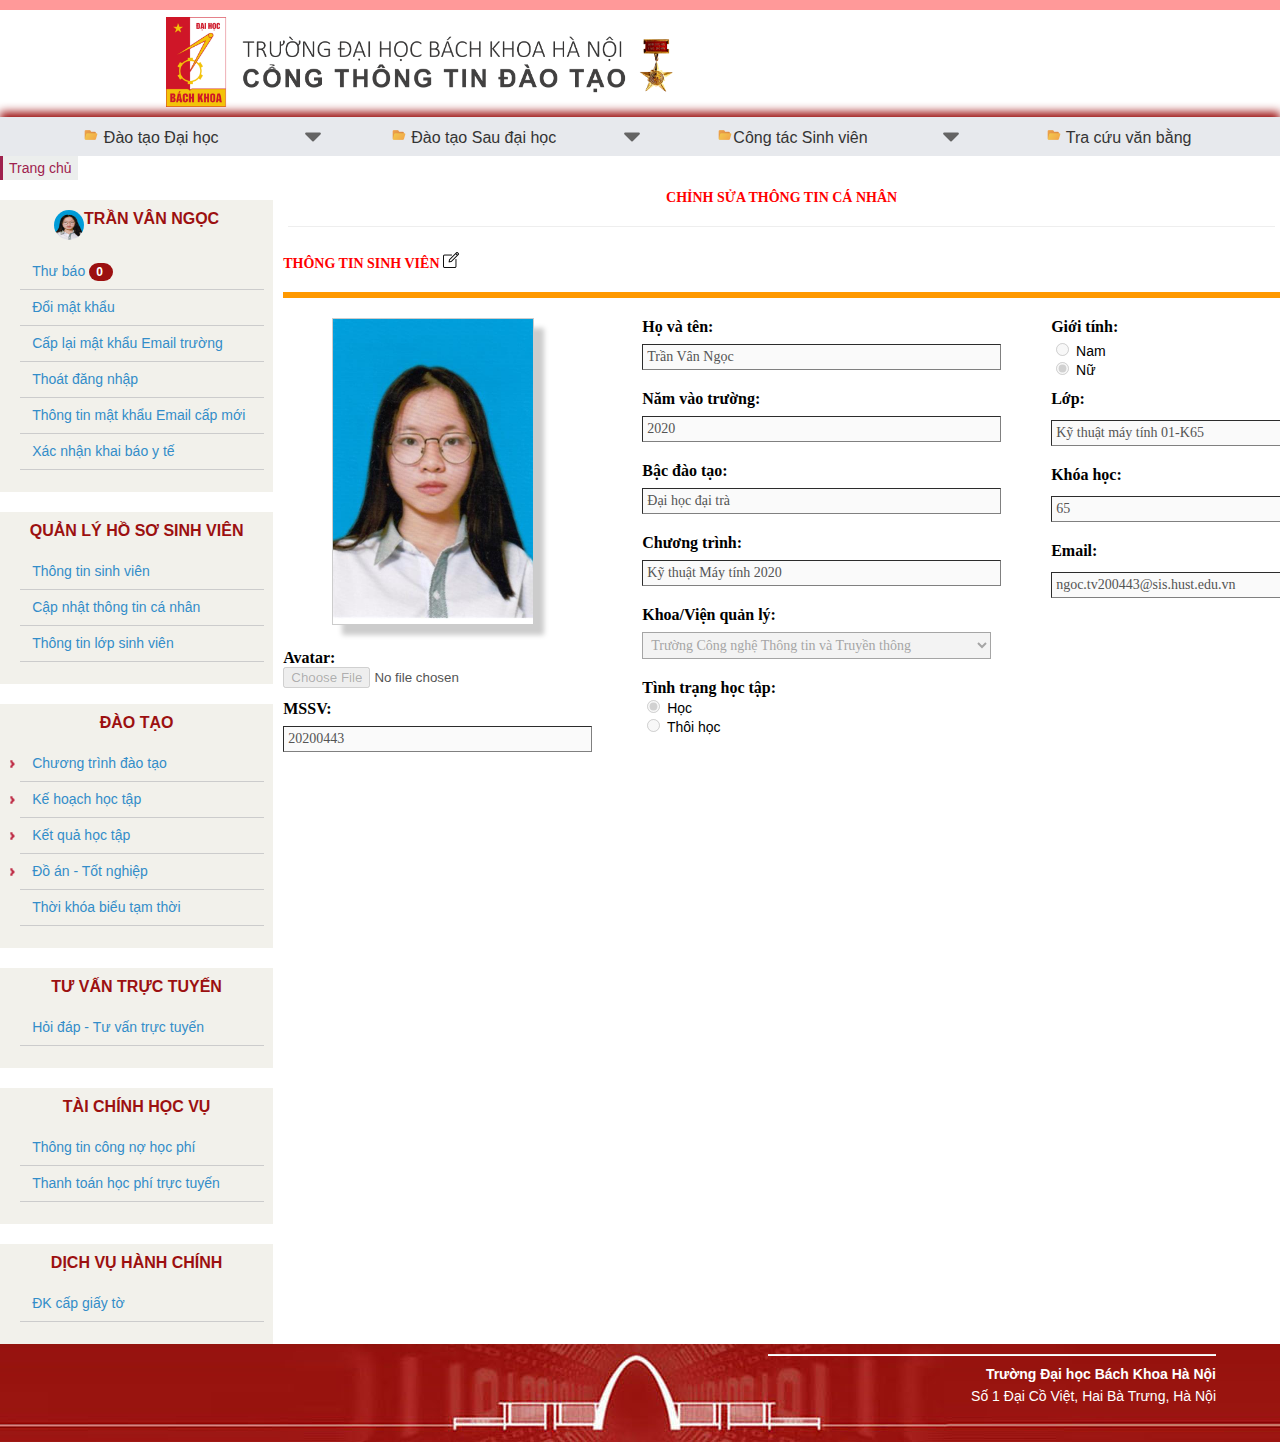
<file: ctt_files/ctt-edit.html>
<!DOCTYPE html>
<html xmlns="http://www.w3.org/1999/xhtml">
	<head>
		<meta http-equiv="Content-Type" content="text/html; charset=UTF-8">
		<meta name="viewport" content="width=device-width, user-scalable=no, maximum-scale=1.0, minimum-scale=1.0">
		<title> CTTBK • MainPage </title>
		<link href="./ctt.css" type="text/css" rel="stylesheet">
		<script src="./ctt.js" type="text/javascript" charset="utf-8"></script>
	</head>
	<body id="body-main">
		<div class="headerPane">
            <!-- <div class="header-line-not-fixed">
			</div> -->
			<div class="header-line">
			</div>
            
			<div class="container">
				<img class="img-header-logo" id="HeaderPaneLogo" src="./logo-cttdt.png">
			</div>
		</div>
		<div class="topMenu">
			<div class="top-menu">
				<div class="top-menu-main top-menu-horizontal">
					<ul class="img-ul-top-menu" style="width: 100%;">
						<li class="top-menu-item">
							<div class="top-menu-item-content" id="TopMenuPane_menuTop_01_Content" style="float: none; padding-right: 21px;">
								<img class="top-menu-item-icon" src="./open-folder.png">
								<span class="top-menu-item-name">Đào tạo Đại học</span>
							</div>
							<div class="top-menu-item-dropdown-menu">
								<ul>
									<li><a href="#">Quy định - Quy chế</a></li>
									<li><a href="#">Các ngành đào tạo</a></li>
									<li><a href="#">Kế hoạch học tập</a></li>
									<li><a href="#">Tin tức - Thông báo</a></li>
									<li><a href="#">Thông tin văn bằng 2</a></li>
									<li><a href="#">Chương trình đặc biệt</a></li>
									<li><a href="#">Biểu mẫu</a></li>
									<li><a href="#">Liên hệ</a></li>
								</ul>
							</div>
							<div class="top-menu-item-icon-dropdown" style="display: grid; margin-top: -28px;">
								<img class="top-menu-item-icon" src="./drop-down-arrow.png" alt="v" style="margin-top: 10px; justify-self: end;">
							</div>
						</li>
						<li class="top-menu-item" style="font-size: medium; min-width: 45px; width: 25%;" id="TopMenuPane_menuTop_02">
							<div class="top-menu-item-content" id="TopMenuPane_menuTop_02_Content" style="float: none; padding-left: 7px; padding-right: 21px;">
								<img class="top-menu-item-icon" src="./open-folder.png">
								<span class="top-menu-item-name">Đào tạo Sau đại học</span>
							</div>
							<div class="top-menu-item-dropdown-menu">
								<ul>
									<li><a href="#">Tuyển sinh</a></li>
									<li><a href="#">Đào tạo</a></li>
									<li><a href="#">Mẫu văn bản giấy tờ</a></li>
									<li><a href="#">Văn bản - Quy chế</a></li>
									<li><a href="#">Thông tin văn bằng</a></li>
									<li><a href="#">Trang thông tin cá nhân</a></li>
									<li><a href="#">Liên hệ</a></li>
								</ul>
							</div>
							<div class="top-menu-item-icon-dropdown" style="display: grid; margin-top: -28px;">
								<img class="top-menu-item-icon" src="./drop-down-arrow.png" alt="v" style="margin-top: 10px; justify-self: end;">
							</div>
						</li>
						<li class="top-menu-item" style="font-size: medium; min-width: 45px; width: 25%;">
							<div class="top-menu-item-content" id="TopMenuPane_menuTop_DXI2_T" style="float: none; padding-left: 7px; padding-right: 21px;">
								<img class="top-menu-item-icon" src="./open-folder.png" alt="" id="TopMenuPane_menuTop_DXI2_Img"><span class="top-menu-item-name">Công tác Sinh viên</span>
							</div>
							<div class="top-menu-item-dropdown-menu">
								<ul>
									<li><a href="#">Thông báo</a></li>
									<li><a href="#">Hỏi - Đáp</a></li>
									<li><a href="#">Học phí</a></li>
									<li><a href="#">Học bổng tài trợ</a></li>
									<li><a href="#">Việc làm</a></li>
									<li><a href="#">Biểu mẫu</a></li>
									<li><a href="#">Cựu sinh viên</a></li>
									<li><a href="#">Liên hệ</a></li>
								</ul>
							</div>
							<div class="top-menu-item-icon-dropdown" style="display: grid; margin-top: -28px;">
								<img class="top-menu-item-icon" src="./drop-down-arrow.png" alt="v" style="margin-top: 10px; justify-self: end;">
							</div>
						</li>
						<li class="top-menu-item" id="TopMenuPane_menuTop_DXI3_" style="min-width: 45px; width: 25%;">
							<div class="top-menu-item-content" href="#" style="font-size: medium; float: none;">
								<img class="top-menu-item-icon" src="./open-folder.png">
								<span class="top-menu-item-name">Tra cứu văn bằng</span>
							</div>
						</li>
					</ul>
				</div>
				</div>
		</div>
		<div class="mainpage-panel">
			<a href="#">Trang chủ</a>
		</div>
		<div id="page-info">
			<div class="nav-bar">
				<div class="nav-bar-wrapper">
					<div class="nav-bar-header">
						<img class="student-picture-small" id="student-picture-small" src="./student-picture.png">
						<span class="text-heading">TRẦN VÂN NGỌC</span>
					</div>
					<div class="nav-bar-members">
						<ul class="nav-bar-list">
							<li><a href="">Thư báo<span class="navigation_quantity">0</span></a></li>
							<li><a href="">Đổi mật khẩu</a></li>
							<li><a href="">Cấp lại mật khẩu Email trường</a></li>
							<li><a href="">Thoát đăng nhập</a></li>
							<li><a href="">Thông tin mật khẩu Email cấp mới</a></li>
							<li><a href="">Xác nhận khai báo y tế</a></li>
						</ul>
					</div>
				</div>
				<div class="nav-bar-wrapper">
					<div class="nav-bar-header">
						<span class="text-heading">QUẢN LÝ HỒ SƠ SINH VIÊN</span>
					</div>
					<div class="nav-bar-members">
						<ul class="nav-bar-list">
							<li><a href="">Thông tin sinh viên</a></li>
							<li><a href="">Cập nhật thông tin cá nhân</a></li>
							<li><a href="">Thông tin lớp sinh viên</a></li>
						</ul>
					</div>
				</div>
				<div class="nav-bar-wrapper">
					<div class="nav-bar-header">
						<span class="text-heading">ĐÀO TẠO</span>
					</div>
					<div class="nav-bar-members">
						<ul class="nav-bar-list">
							<div class="nav-bar-arrow">
								<div class="nav-bar-arrow-parent">
									<img class="right-arrow" src="./right-arrow.png">
									<li><a href="">Chương trình đào tạo</a></li>
								</div>
								<ul class="nav-bar-list drop-down">
									<li><a href="">Chương trình đào tạo sinh viên</a></li>
									<li><a href="">Danh mục học phần</a></li>
								</ul>
							</div>
							<div class="nav-bar-arrow">
								<div class="nav-bar-arrow-parent">
									<img class="right-arrow" src="./right-arrow.png">
									<li><a href="">Kế hoạch học tập</a></li>
								</div>
								<ul class="nav-bar-list drop-down">
									<li><a href="">Đăng ký học phần</a></li>
									<li><a href="">Thời khóa biểu</a></li>
									<li><a href="">Tra cứu đăng ký lớp các kỳ</a></li>
								</ul>
							</div>
							<div class="nav-bar-arrow">
								<div class="nav-bar-arrow-parent">
									<img class="right-arrow" src="./right-arrow.png">
									<li><a href="">Kết quả học tập</a></li>
								</div>
								<ul class="nav-bar-list drop-down">
									<li><a href="">Kết quả thi TOEIC</a></li>
									<li><a href="">Bảng điểm cá nhân</a></li>
									<li><a href="">Bảng điểm học phần</a></li>
									<li><a href="">Kiểm tra nhập điểm kỳ mới nhất</a></li>
								</ul>
							</div>
							<div class="nav-bar-arrow">
								<div class="nav-bar-arrow-parent">
									<img class="right-arrow" src="./right-arrow.png">
									<li><a href="">Đồ án - Tốt nghiệp</a></li>
								</div>
								<ul class="nav-bar-list drop-down">
									<li><a href="">Kết quả xét nhận ĐATN</a></li>
									<li><a href="">Đăng ký xét tốt nghiệp</a></li>
								</ul>
							</div>
							<li><a href="">Thời khóa biểu tạm thời</a></li>
						</ul>
					</div>
				</div>
				<div class="nav-bar-wrapper">
					<div class="nav-bar-header">
						<span class="text-heading">TƯ VẤN TRỰC TUYẾN
						</span>
					</div>
					<div class="nav-bar-members">
						<ul class="nav-bar-list">
							<li><a href="">Hỏi đáp - Tư vấn trực tuyến</a></li>
						</ul>
					</div>
				</div>
				<div class="nav-bar-wrapper">
					<div class="nav-bar-header">
						<span class="text-heading">TÀI CHÍNH HỌC VỤ
						</span>
					</div>
					<div class="nav-bar-members">
						<ul class="nav-bar-list">
							<li><a href="">Thông tin công nợ học phí</a></li>
							<li><a href="">Thanh toán học phí trực tuyến</a></li>
						</ul>
					</div>
				</div>
				<div class="nav-bar-wrapper">
					<div class="nav-bar-header">
						<span class="text-heading">DỊCH VỤ HÀNH CHÍNH
						</span>
					</div>
					<div class="nav-bar-members">
						<ul class="nav-bar-list">
							<li><a href="">ĐK cấp giấy tờ</a></li>
						</ul>
					</div>
				</div>
			</div>
			<div class="info">
				<div class="page_header">
                    <div class="page_label page_main_label">CHỈNH SỬA THÔNG TIN CÁ NHÂN</div>
                    <hr class="page_label_seperate">
                </div>
    
                <div class="page_edit">
					<div class="page_info_header">
						<div class="page_header_label page_main_label">Thông tin sinh viên
							<img class="top-menu-item-icon" src="editing.png" style="cursor: pointer;" onclick="enable_edit()">
						</div>
						<hr class="page_header_seperate">
					</div>
                    <div class="row" style="display: block;">
                        <form action="./ctt.html" method="get">
                        <div class="col-4 px-5">
                            <div class="avatar-edit-wrapper">
                                <div class="page_avatar">
                                    <div class="avatar-wrapper">
                                        <img id="student-avatar" src="./student-picture.png" alt="Avatar">
                                    </div>
                                </div>
                                <div class="avatar-edit">
                                    <div class="edit-form">
                                        <label class="edit-form-label">Avatar:</label>
                                        <input class="edit-form-input" id="me.Avatar" type="file" accept="image/*" disabled>
                                    </div>
                                    <div class="edit-form">
                                        <label class="edit-form-label">MSSV:</label>
                                        <input class="form-control form-control-sm" type="text" value="20200443" id="me.Mssv" disabled>
                                    </div>
                                </div>
                            </div>
                        </div>
                        <div class="col-4 px-5"> 
                            <div class="edit-form-wrapper">
                                <div class="edit-form">
                                    <label class="edit-form-label">Họ và tên:</label>
                                    <input class="form-control form-control-sm" type="text" id="me.Name" value="Trần Vân Ngọc" disabled>
                                </div>
                                <div class="edit-form">
                                    <label class="edit-form-label">Năm vào trường:</label>
                                    <input class="form-control form-control-sm" id="me.Year" type="number" min="1900" max="2100" step="1" value="2020" disabled>
                                </div>
                                <div class="edit-form">
                                    <label class="edit-form-label">Bậc đào tạo:</label>
                                    <input class="form-control form-control-sm" id="me.Degree" type="text" value="Đại học đại trà" disabled>
                                </div>
                                <div class="edit-form">
                                    <label class="edit-form-label">Chương trình:</label>
                                    <input class="form-control form-control-sm" id="me.Program" type="text" value="Kỹ thuật Máy tính 2020" disabled>
                                </div>
                                <div class="edit-form">
                                    <label class="edit-form-label">Khoa/Viện quản lý:</label>
                                    <select id="me.Department" name="department" disabled>
                                        <option value="sme">Trường Cơ khí</option>
                                        <option value="sbft">Viện Công nghệ Sinh học và Công nghệ Thực phẩm</option>
                                        <option value="soict" selected>Trường Công nghệ Thông tin và Truyền thông</option>
                                        <option value="bktextile">Viện Dệt may - Da giầy và Thời trang</option>
                                        <option value="inest">Viện Khoa học và Công nghệ Môi trường</option>
                                        <option value="mse">Viện Khoa học và Kỹ thuật Vật liệu</option>
                                        <option value="sem">Viện Kinh tế và Quản lý</option>
                                        <option value="sce">Viện Kỹ thuật Hóa học</option>
                                        <option value="sofl">Viện Ngoại ngữ</option>
                                        <option value="sepd">Viện Sư phạm Kỹ thuật</option>
                                        <option value="sami">Viện Toán ứng dụng và Tin học</option>
                                        <option value="sep">Viện Vật lý Kỹ thuật</option>
                                        <option value="seee">Trường Điện - Điện tử</option>
                                    </select>
                                    <!-- <input class="form-control form-control-sm" type="text" value="Trường Công nghệ Thông tin và Truyền thông"> -->
                                </div>
                                <div class="edit-form">
                                    <label class="edit-form-label">Tình trạng học tập:</label>
                                    <div class="form-check form-check-inline">
                                        <input class="form-check-input" id="inlineCheckbox1" type="radio" name="study-status" value="ongoing" checked disabled>
                                        <label class="form-check-label" for="inlineCheckbox1">Học</label>
                                    </div>
                                    <div class="form-check form-check-inline ml-5">
                                        <input class="form-check-input" id="inlineCheckbox2" type="radio" name="study-status" value="stop" disabled>
                                        <label class="form-check-label" for="inlineCheckbox2">Thôi học</label>
                                    </div>
                                </div>
                            </div>
                        </div>
                        <div class="col-4 px-5">
                            <div class="edit-form-wrapper">
                                <div class="edit-form">
                                    <div class="edit-form-label">Giới tính:</div>
                                    <div class="form-check form-check-inline">
                                        <input class="form-check-input" id="inlineCheckbox3" type="radio" name="gender" value="male" disabled>
                                        <label class="form-check-label" for="inlineCheckbox3">Nam</label>
                                    </div>
                                    <div class="form-check form-check-inline ml-5">
                                        <input class="form-check-input" id="inlineCheckbox4" type="radio" name="gender" value="female" disabled>
                                        <label class="form-check-label" for="inlineCheckbox4">Nữ</label>
                                    </div>
                                </div>
                                <div class="edit-form">
                                    <div class="edit-form-label">Lớp:</div>
                                    <input class="form-control form-control-sm" id="me.S_class" type="text" value="Kỹ thuật máy tính 01-K65" disabled>
                                </div>
                                <div class="edit-form">
                                    <div class="edit-form-label">Khóa học:</div>
                                    <input class="form-control form-control-sm" id="me.Khoa" type="number" min="0" max="100" step="1" value="65" disabled>
                                </div>
                                <div class="edit-form">
                                    <div class="edit-form-label">Email:</div>
                                    <input class="form-control form-control-sm" id="me.Email" type="email" value="ngoc.tv200443@sis.hust.edu.vn" disabled>
                                </div>
                            </div>
                        </div>
						</form>
                        <div class="page_info_submit">
							<button type="button" id="button-submit" onclick="submit()">OK</button>
                            <button type="cancel" id="button-cancel" onclick="cancel()">Cancel</button>
							<button id="button-reset" onclick="reset()">Reset</button>
                        </div>
                        
                    </div>
                </div>
    
                
			</div>
		</div>

    	<footer class="footer">
        <div class="footerContent">
            <div class="footerMain">
                <div class="footerLeft">
                </div>
                <div class="footerRight">
                    <hr>
                    <b>Trường Đại học Bách Khoa Hà Nội</b>
                    <br>
                    <p>Số 1 Đại Cồ Việt, Hai Bà Trưng, Hà Nội</p>
                </div>
            </div>
        </div>
    	</footer>
		<script>
			// console.log(me);
			display(me);
			
			const avatar = document.getElementById("me.Avatar");

			avatar.onchange = evt => {
				const img = document.getElementById("student-avatar");
				const [file] = avatar.files;
				if (file) {
					prev_img_src = img.src;
					img.src = URL.createObjectURL(file)
				}
			}
		</script>
	</body>
</html>
</file>
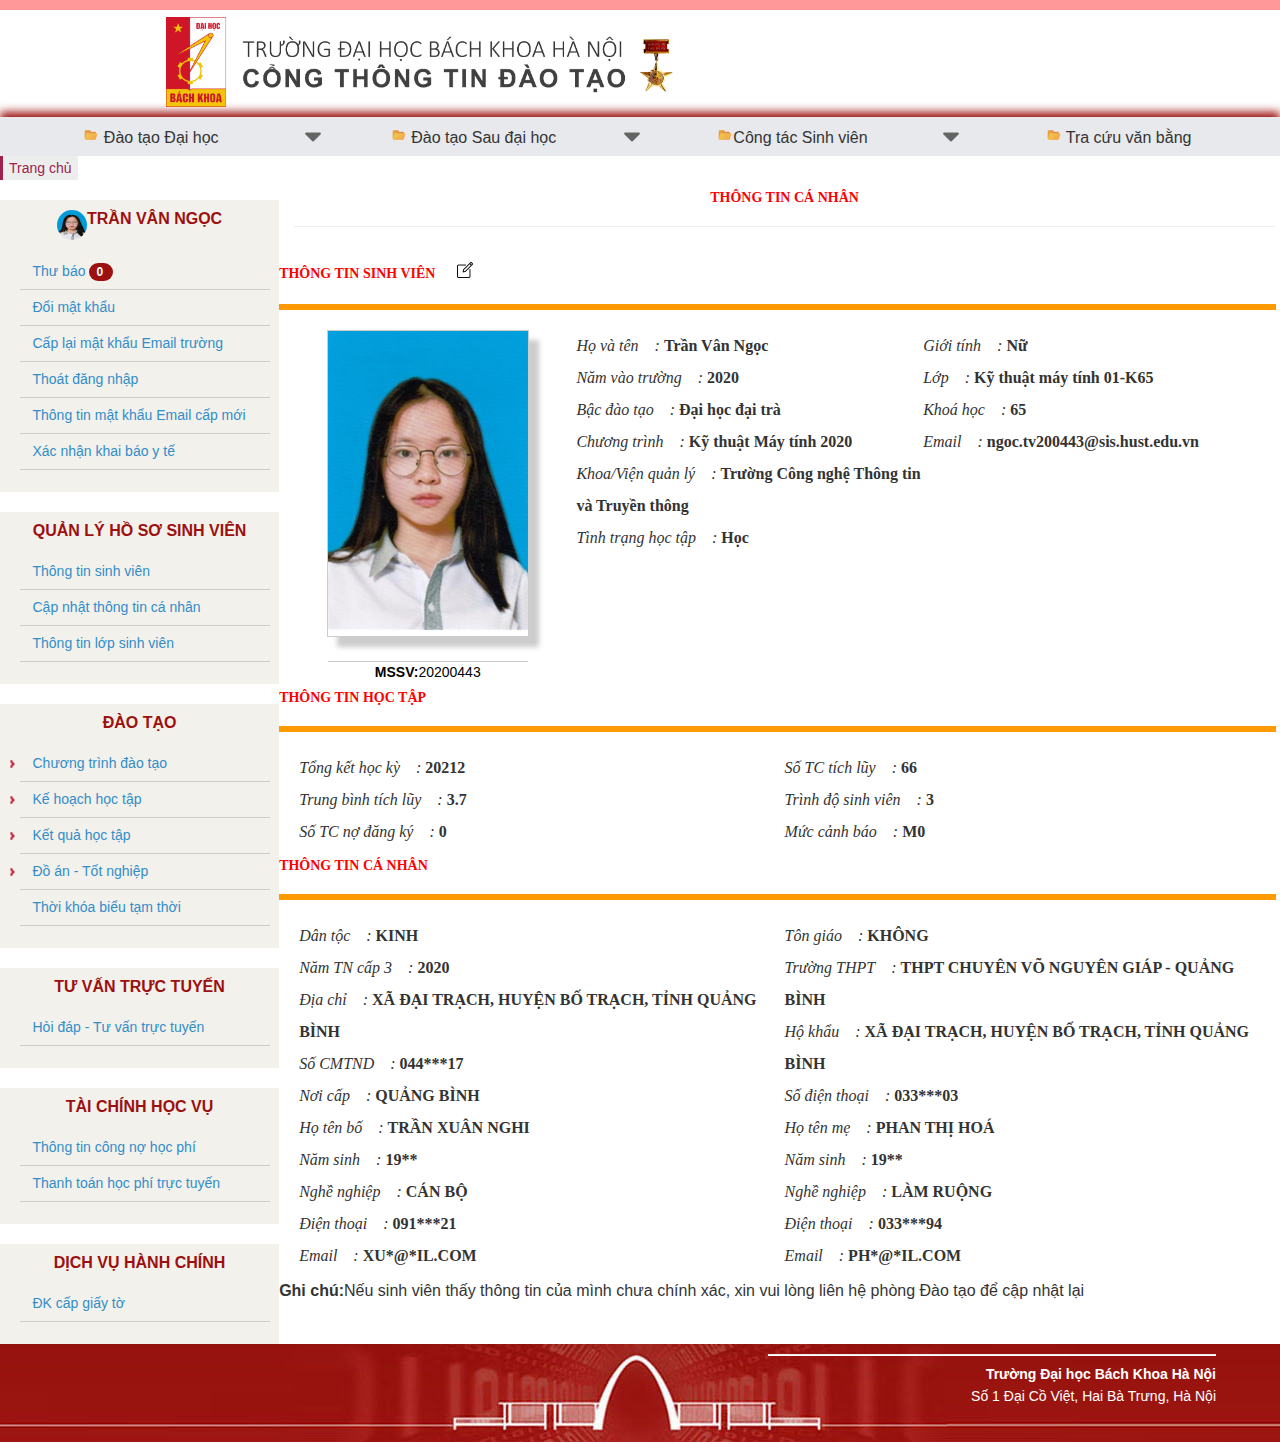
<file: ctt_files/ctt.html>
<!DOCTYPE html>
<html xmlns="http://www.w3.org/1999/xhtml">
	<head>
		<meta http-equiv="Content-Type" content="text/html; charset=UTF-8">
		<meta name="viewport" content="width=device-width, user-scalable=no, maximum-scale=1.0, minimum-scale=1.0">
		<title> CTTBK • MainPage </title>
		<link href="./ctt.css" type="text/css" rel="stylesheet">
		<script src="./ctt.js" type="text/javascript" charset="utf-8"></script>
	</head>
	<body id="body-main">
		<div class="headerPane">
			<!-- <div class="header-line-not-fixed">
			</div> -->
			<div class="header-line">
			</div>
			
			<div class="container">
				<img class="img-header-logo" id="HeaderPaneLogo" src="./logo-cttdt.png">
			</div>
		</div>
		<div class="topMenu">
			<div class="top-menu">
				<div class="top-menu-main top-menu-horizontal">
					<ul class="img-ul-top-menu" style="width: 100%;">
						<li class="top-menu-item">
							<div class="top-menu-item-content" id="TopMenuPane_menuTop_01_Content" style="float: none; padding-right: 21px;">
								<img class="top-menu-item-icon" src="./open-folder.png">
								<span class="top-menu-item-name">Đào tạo Đại học</span>
							</div>
							<div class="top-menu-item-dropdown-menu">
								<ul>
									<li><a href="#">Quy định - Quy chế</a></li>
									<li><a href="#">Các ngành đào tạo</a></li>
									<li><a href="#">Kế hoạch học tập</a></li>
									<li><a href="#">Tin tức - Thông báo</a></li>
									<li><a href="#">Thông tin văn bằng 2</a></li>
									<li><a href="#">Chương trình đặc biệt</a></li>
									<li><a href="#">Biểu mẫu</a></li>
									<li><a href="#">Liên hệ</a></li>
								</ul>
							</div>
							<div class="top-menu-item-icon-dropdown" style="display: grid; margin-top: -28px;">
								<img class="top-menu-item-icon" src="./drop-down-arrow.png" alt="v" style="margin-top: 10px; justify-self: end;">
							</div>
						</li>
						<li class="top-menu-item" style="font-size: medium; min-width: 45px; width: 25%;" id="TopMenuPane_menuTop_02">
							<div class="top-menu-item-content" id="TopMenuPane_menuTop_02_Content" style="float: none; padding-left: 7px; padding-right: 21px;">
								<img class="top-menu-item-icon" src="./open-folder.png">
								<span class="top-menu-item-name">Đào tạo Sau đại học</span>
							</div>
							<div class="top-menu-item-dropdown-menu">
								<ul>
									<li><a href="#">Tuyển sinh</a></li>
									<li><a href="#">Đào tạo</a></li>
									<li><a href="#">Mẫu văn bản giấy tờ</a></li>
									<li><a href="#">Văn bản - Quy chế</a></li>
									<li><a href="#">Thông tin văn bằng</a></li>
									<li><a href="#">Trang thông tin cá nhân</a></li>
									<li><a href="#">Liên hệ</a></li>
								</ul>
							</div>
							<div class="top-menu-item-icon-dropdown" style="display: grid; margin-top: -28px;">
								<img class="top-menu-item-icon" src="./drop-down-arrow.png" alt="v" style="margin-top: 10px; justify-self: end;">
							</div>
						</li>
						<li class="top-menu-item" style="font-size: medium; min-width: 45px; width: 25%;">
							<div class="top-menu-item-content" id="TopMenuPane_menuTop_DXI2_T" style="float: none; padding-left: 7px; padding-right: 21px;">
								<img class="top-menu-item-icon" src="./open-folder.png" alt="" id="TopMenuPane_menuTop_DXI2_Img"><span class="top-menu-item-name">Công tác Sinh viên</span>
							</div>
							<div class="top-menu-item-dropdown-menu">
								<ul>
									<li><a href="#">Thông báo</a></li>
									<li><a href="#">Hỏi - Đáp</a></li>
									<li><a href="#">Học phí</a></li>
									<li><a href="#">Học bổng tài trợ</a></li>
									<li><a href="#">Việc làm</a></li>
									<li><a href="#">Biểu mẫu</a></li>
									<li><a href="#">Cựu sinh viên</a></li>
									<li><a href="#">Liên hệ</a></li>
								</ul>
							</div>
							<div class="top-menu-item-icon-dropdown" style="display: grid; margin-top: -28px;">
								<img class="top-menu-item-icon" src="./drop-down-arrow.png" alt="v" style="margin-top: 10px; justify-self: end;">
							</div>
						</li>
						<li class="top-menu-item" id="TopMenuPane_menuTop_DXI3_" style="min-width: 45px; width: 25%;">
							<div class="top-menu-item-content" href="#" style="font-size: medium; float: none;">
								<img class="top-menu-item-icon" src="./open-folder.png">
								<span class="top-menu-item-name">Tra cứu văn bằng</span>
							</div>
						</li>
					</ul>
				</div>
				</div>
		</div>
		<div class="mainpage-panel">
			<a href="#">Trang chủ</a>
		</div>
		<div id="page-info">
			<div class="nav-bar">
				<div class="nav-bar-wrapper">
					<div class="nav-bar-header">
						<img class="student-picture-small" src="./student-picture.png">
						<span class="text-heading">TRẦN VÂN NGỌC</span>
					</div>
					<div class="nav-bar-members">
						<ul class="nav-bar-list">
							<li><a href="">Thư báo<span class="navigation_quantity">0</span></a></li>
							<li><a href="">Đổi mật khẩu</a></li>
							<li><a href="">Cấp lại mật khẩu Email trường</a></li>
							<li><a href="">Thoát đăng nhập</a></li>
							<li><a href="">Thông tin mật khẩu Email cấp mới</a></li>
							<li><a href="">Xác nhận khai báo y tế</a></li>
						</ul>
					</div>
				</div>
				<div class="nav-bar-wrapper">
					<div class="nav-bar-header">
						<span class="text-heading">QUẢN LÝ HỒ SƠ SINH VIÊN</span>
					</div>
					<div class="nav-bar-members">
						<ul class="nav-bar-list">
							<li><a href="">Thông tin sinh viên</a></li>
							<li><a href="">Cập nhật thông tin cá nhân</a></li>
							<li><a href="">Thông tin lớp sinh viên</a></li>
						</ul>
					</div>
				</div>
				<div class="nav-bar-wrapper">
					<div class="nav-bar-header">
						<span class="text-heading">ĐÀO TẠO</span>
					</div>
					<div class="nav-bar-members">
						<ul class="nav-bar-list">
							<div class="nav-bar-arrow">
								<div class="nav-bar-arrow-parent">
									<img class="right-arrow" src="./right-arrow.png">
									<li><a href="">Chương trình đào tạo</a></li>
								</div>
								<ul class="nav-bar-list drop-down">
									<li><a href="">Chương trình đào tạo sinh viên</a></li>
									<li><a href="">Danh mục học phần</a></li>
								</ul>
							</div>
							<div class="nav-bar-arrow">
								<div class="nav-bar-arrow-parent">
									<img class="right-arrow" src="./right-arrow.png">
									<li><a href="">Kế hoạch học tập</a></li>
								</div>
								<ul class="nav-bar-list drop-down">
									<li><a href="">Đăng ký học phần</a></li>
									<li><a href="">Thời khóa biểu</a></li>
									<li><a href="">Tra cứu đăng ký lớp các kỳ</a></li>
								</ul>
							</div>
							<div class="nav-bar-arrow">
								<div class="nav-bar-arrow-parent">
									<img class="right-arrow" src="./right-arrow.png">
									<li><a href="">Kết quả học tập</a></li>
								</div>
								<ul class="nav-bar-list drop-down">
									<li><a href="">Kết quả thi TOEIC</a></li>
									<li><a href="">Bảng điểm cá nhân</a></li>
									<li><a href="">Bảng điểm học phần</a></li>
									<li><a href="">Kiểm tra nhập điểm kỳ mới nhất</a></li>
								</ul>
							</div>
							<div class="nav-bar-arrow">
								<div class="nav-bar-arrow-parent">
									<img class="right-arrow" src="./right-arrow.png">
									<li><a href="">Đồ án - Tốt nghiệp</a></li>
								</div>
								<ul class="nav-bar-list drop-down">
									<li><a href="">Kết quả xét nhận ĐATN</a></li>
									<li><a href="">Đăng ký xét tốt nghiệp</a></li>
								</ul>
							</div>
							<li><a href="">Thời khóa biểu tạm thời</a></li>
						</ul>
					</div>
				</div>
				<div class="nav-bar-wrapper">
					<div class="nav-bar-header">
						<span class="text-heading">TƯ VẤN TRỰC TUYẾN
						</span>
					</div>
					<div class="nav-bar-members">
						<ul class="nav-bar-list">
							<li><a href="">Hỏi đáp - Tư vấn trực tuyến</a></li>
						</ul>
					</div>
				</div>
				<div class="nav-bar-wrapper">
					<div class="nav-bar-header">
						<span class="text-heading">TÀI CHÍNH HỌC VỤ
						</span>
					</div>
					<div class="nav-bar-members">
						<ul class="nav-bar-list">
							<li><a href="">Thông tin công nợ học phí</a></li>
							<li><a href="">Thanh toán học phí trực tuyến</a></li>
						</ul>
					</div>
				</div>
				<div class="nav-bar-wrapper">
					<div class="nav-bar-header">
						<span class="text-heading">DỊCH VỤ HÀNH CHÍNH
						</span>
					</div>
					<div class="nav-bar-members">
						<ul class="nav-bar-list">
							<li><a href="">ĐK cấp giấy tờ</a></li>
						</ul>
					</div>
				</div>
			</div>
			<div class="info">
				<div class="page_header">
					<div class="page_label page_main_label">THÔNG TIN CÁ NHÂN</div>
					<hr class="page_label_seperate">
				</div>
	
				<div class="page_content">
					<div class="page_info">
						<div class="page_info_header">
							<div class="page_header_label page_main_label">Thông tin sinh viên
								<a class="page_main_label_edit" href="./ctt-edit.html"><img class="top-menu-item-icon" src="editing.png"></a>
							</div>
							<hr class="page_header_seperate">
						</div>
						<div class="page_info_body student">
							<div class="col-md-3">
								<div class="page_avatar">
									<div class="avatar-wrapper">
										<img src="./student-picture.png" alt="Avatar">
									</div>
									<div class="avatar-mssv">MSSV:<span class="mssv">20200443</span></div>
								</div>
							</div>
							<div class="col-md-4">
								<div class="page_personal_information">
									<span class="personal_information_label">Họ và tên&emsp;: 
										<span class="personal_information_value" id="me.Name"></span>
									</span>
									<br>
									<span class="personal_information_label">Năm vào trường&emsp;: 
										<span class="personal_information_value" id="me.Year"></span>
									</span>
									<br>
									<span class="personal_information_label">Bậc đào tạo&emsp;: 
										<span class="personal_information_value" id="me.Degree"></span>
									</span>
									<br>
									<span class="personal_information_label">Chương trình&emsp;: 
										<span class="personal_information_value" id="me.Program"></span>
									</span>
									<br>
									<span class="personal_information_label">Khoa/Viện quản lý&emsp;: 
										<span class="personal_information_value" id="me.Department"></span>
									</span>
									<br>
									<span class="personal_information_label">Tình trạng học tập&emsp;: 
										<span class="personal_information_value" id="me.Status"></span>
									</span>
								</div>
							</div>
							<div class="col-md-4">
								<div class="page_personal_information">
									<span class="personal_information_label">Giới tính&emsp;: 
										<span class="personal_information_value" id="me.Gender"></span>
									</span>
									<br>
									<span class="personal_information_label">Lớp&emsp;: 
										<span class="personal_information_value" id="me.S_class"></span>
									</span>
									<br>
									<span class="personal_information_label">Khoá học&emsp;: 
										<span class="personal_information_value" id="me.Khoa"></span>
									</span>
									<br>
									<span class="personal_information_label">Email&emsp;: 
										<span class="personal_information_value" id="me.Email"></span>
									</span>
								</div>
							</div>
						</div>
					</div>
	
					<div class="page_info">
						<div class="page_info_header">
							<div class="page_header_label page_main_label">Thông tin học tập</div>
							<hr class="page_header_seperate">
						</div>
						<div class="page_info_body study">
							<div class="col-md-6">
								<div class="page_personal_information">
									<span class="personal_information_label">Tổng kết học kỳ&emsp;: 
										<span class="personal_information_value">20212</span>
									</span>
									<br>
									<span class="personal_information_label">Trung bình tích lũy&emsp;: 
										<span class="personal_information_value">3.7</span>
									</span>
									<br>
									<span class="personal_information_label">Số TC nợ đăng ký&emsp;: 
										<span class="personal_information_value">0</span>
									</span>
								</div>
							</div>
							<div class="col-md-6">
								<div class="page_personal_information">
									<span class="personal_information_label">Số TC tích lũy&emsp;: 
										<span class="personal_information_value">66</span>
									</span>
									<br>
									<span class="personal_information_label">Trình độ sinh viên&emsp;: 
										<span class="personal_information_value">3</span>
									</span>
									<br>
									<span class="personal_information_label">Mức cảnh báo&emsp;: 
										<span class="personal_information_value">M0</span>
									</span>
								</div>
							</div>
						</div>
					</div>
	
					<div class="page_info">
						<div class="page_info_header">
							<div class="page_header_label page_main_label">Thông tin cá nhân</div>
							<hr class="page_header_seperate">
						</div>
						<div class="page_info_body individual">
							<div class="col-md-6">
								<div class="page_personal_information">
									<span class="personal_information_label">Dân tộc&emsp;: 
										<span class="personal_information_value">KINH</span>
									</span>
									<br>
									<span class="personal_information_label">Năm TN cấp 3&emsp;: 
										<span class="personal_information_value">2020</span>
									</span>
									<br>
									<span class="personal_information_label">Địa chỉ&emsp;: 
										<span class="personal_information_value">XÃ ĐẠI TRẠCH, HUYỆN BỐ TRẠCH, TỈNH QUẢNG BÌNH</span>
									</span>
									<br>
									<span class="personal_information_label">Số CMTND&emsp;: 
										<span class="personal_information_value">044***17</span>
									</span>
									<br>
									<span class="personal_information_label">Nơi cấp&emsp;: 
										<span class="personal_information_value">QUẢNG BÌNH</span>
									</span>
									<br>
									<span class="personal_information_label">Họ tên bố&emsp;: 
										<span class="personal_information_value">TRẦN XUÂN NGHI</span>
									</span>
									<br>
									<span class="personal_information_label">Năm sinh&emsp;: 
										<span class="personal_information_value">19**</span>
									</span>
									<br>
									<span class="personal_information_label">Nghề nghiệp&emsp;: 
										<span class="personal_information_value">CÁN BỘ</span>
									</span>
									<br>
									<span class="personal_information_label">Điện thoại&emsp;: 
										<span class="personal_information_value">091***21</span>
									</span>
									<br>
									<span class="personal_information_label">Email&emsp;: 
										<span class="personal_information_value">XU*@*IL.COM</span>
									</span>
								</div>
							</div>
							<div class="col-md-6">
								<div class="page_personal_information">
									<span class="personal_information_label">Tôn giáo&emsp;: 
										<span class="personal_information_value">KHÔNG</span>
									</span>
									<br>
									<span class="personal_information_label">Trường THPT&emsp;: 
										<span class="personal_information_value">THPT CHUYÊN VÕ NGUYÊN GIÁP - QUẢNG BÌNH</span>
									</span>
									<br>
									<span class="personal_information_label">Hộ khẩu&emsp;: 
										<span class="personal_information_value">XÃ ĐẠI TRẠCH, HUYỆN BỐ TRẠCH, TỈNH QUẢNG BÌNH</span>
									</span>
									<br>
									<span class="personal_information_label">Số điện thoại&emsp;: 
										<span class="personal_information_value">033***03</span>
									</span>
									<br>
									<span class="personal_information_label">Họ tên mẹ&emsp;: 
										<span class="personal_information_value">PHAN THỊ HOÁ</span>
									</span>
									<br>
									<span class="personal_information_label">Năm sinh&emsp;: 
										<span class="personal_information_value">19**</span>
									</span>
									<br>
									<span class="personal_information_label">Nghề nghiệp&emsp;: 
										<span class="personal_information_value">LÀM RUỘNG</span>
									</span>
									<br>
									<span class="personal_information_label">Điện thoại&emsp;: 
										<span class="personal_information_value">033***94</span>
									</span>
									<br>
									<span class="personal_information_label">Email&emsp;: 
										<span class="personal_information_value">PH*@*IL.COM</span>
									</span>
								</div>
							</div>
						</div>
					</div>
					<span class="page_note_label">Ghi chú:<span class="page_note_value">Nếu sinh viên thấy thông tin của mình chưa chính xác, xin vui lòng liên hệ phòng Đào tạo để cập nhật lại</span>
					</span>
				</div>
			</div>
		</div>

    	<footer class="footer">
        <div class="footerContent">
            <div class="footerMain">
                <div class="footerLeft">
                </div>
                <div class="footerRight">
                    <hr>
                    <b>Trường Đại học Bách Khoa Hà Nội</b>
                    <br>
                    <p>Số 1 Đại Cồ Việt, Hai Bà Trưng, Hà Nội</p>
                </div>
            </div>
        </div>
    	</footer>
		<script>
			document.getElementById("me.Name").innerHTML = me.getName();
			document.getElementById("me.Year").innerHTML = me.getYear();
			document.getElementById("me.Degree").innerHTML = me.getDegree();
			document.getElementById("me.Program").innerHTML = me.getProgram();
			document.getElementById("me.Department").innerHTML = department_dict[me.getDepartment()];
			document.getElementById("me.Status").innerHTML = status_dict[me.getStatus()];
			document.getElementById("me.Gender").innerHTML = gender_dict[me.getGender()];
			document.getElementById("me.S_class").innerHTML = me.getS_class();
			document.getElementById("me.Khoa").innerHTML = me.getKhoa();
			document.getElementById("me.Email").innerHTML = me.getEmail();
		</script>
	</body>
</html>
</file>
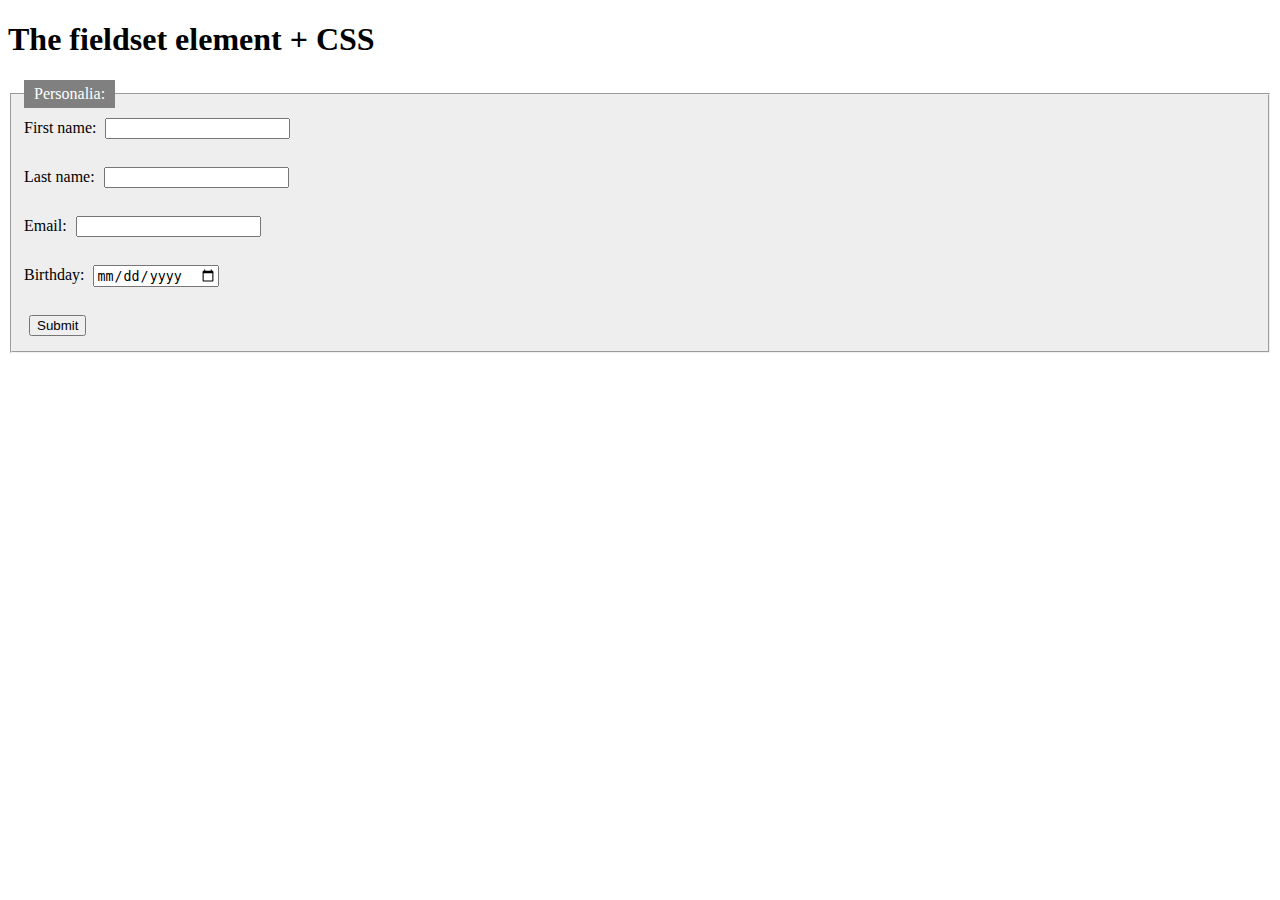
<file: ORA3/test.html>
<!DOCTYPE html>
<html>
<head>
<style>
fieldset {
  background-color: #eeeeee;
}

legend {
  background-color: gray;
  color: white;
  padding: 5px 10px;
}

input {
  margin: 5px;
}
</style>
</head>
<body>

<h1>The fieldset element + CSS</h1>

<form action="/action_page.php">
 <fieldset>
  <legend>Personalia:</legend>
  <label for="fname">First name:</label>
  <input type="text" id="fname" name="fname"><br><br>
  <label for="lname">Last name:</label>
  <input type="text" id="lname" name="lname"><br><br>
  <label for="email">Email:</label>
  <input type="email" id="email" name="email"><br><br>
  <label for="birthday">Birthday:</label>
  <input type="date" id="birthday" name="birthday"><br><br>
  <input type="submit" value="Submit">
 </fieldset>
</form>

</body>
</html>
</file>
<file: ctt_files/ctt.css>
body {
    font: 14px 'Segoe UI','Helvetica Neue','Droid Sans',Arial,Tahoma,Geneva,Sans-serif;
    margin-left: 0;
    margin-right: 0;
    /* font-size: 14px; */
}

/*header*/
.headerPane .container {
    height: 100px;
    width: 970px;
    padding-bottom: 0px;
    padding-left: 13%;
    padding-top: 0.7%;
}

.header-line {
    padding: 5px; 
    background-color: rgba(255, 0, 0, 0.4); 
    position: fixed; 
    width: 100%; 
    top: 0px; 
    left: 0px;
}

.header-line-not-fixed{
    padding: 5px; 
    background-color: #9c1010;
    width: 100%; 
    top: 0px; 
    left: 0px;
}

.img-header-logo {
    height: 90%;
}

/*top-menu*/
.topMenu
{
    min-height: 20px;
    width: 100%;
    background-color: #F8F8F8;
    box-shadow: 0px -5px 10px #9C1010;
}

.top-menu
{
	color: #343434;
}

.top-menu .img-ul-top-menu {
    margin-top: 2px;
    padding-inline-start: 0px;
}

.top-menu .top-menu-main {
    width: 100%;
}

.top-menu .top-menu-horizontal
{
	padding: 2px;
}

.top-menu-item-content {
    text-align: center;
    vertical-align: middle;
}

.top-menu-horizontal .top-menu-item,
.top-menu-item-content
{
	float: left;
    padding-top: 3px;
}
.top-menu-horizontal .dxm-ami .top-menu-item-content
{
    overflow: hidden!important;
    padding-left: 0!important;
    padding-right: 0!important;
    width: 0px!important;
}

.top-menu-horizontal .dxm-ami .dxm-popOut
{
    border-top: 0!important;
    border-right: 0!important;
    border-bottom: 0!important;
    border-left: 0!important;
}

.top-menu-item {
    font-size: medium; 
    min-width: 45px; 
    width: 25%;
    height: 30px;
    cursor: pointer;
}

.top-menu-item-content
{
	line-height: 100%;
    
}

.top-menu-item-icon {
    width: 16px;
    height: 16px;
}

ul {
    list-style-type: none;
}

.top-menu-item-dropdown-menu {
    display: none;
    position: absolute;
    background-color: #f1f1f1;
    min-width: 160px;
    box-shadow: 0px 8px 16px 0px rgba(0,0,0,0.2);
    z-index: 1;
    width: 23%;
}

    /* Links inside the dropdown */
.top-menu-item-dropdown-menu li a {
    color: black;
    padding: 8px 16px;
    text-decoration: none;
    display: block;
}

.top-menu-item-dropdown-menu li a:hover {
    color: #ffffff;
}

.top-menu-item-dropdown-menu ul {
    
    padding-inline-start: 0px;
}

.top-menu-item:hover .top-menu-item-dropdown-menu {
    display: block;
}

.top-menu-item:hover,
.top-menu-item:hover .top-menu-item-dropdown-menu li:hover {
    color: #ffffff;
    background-color: #8c1515;
}

.top-menu .top-menu-main
{
	background-color: #E7E9ED;
}

.top-menu-main
{
	float: left;
}
.top-menu-main
{
	-webkit-box-sizing: border-box;
	-moz-box-sizing: border-box;
	box-sizing: border-box;
}

.top-menu .top-menu-item-content
{
	display: block;
	white-space: nowrap;
}

.top-menu .top-menu-item-content {
    font: 1em Tahoma, Geneva, sans-serif;
    float: none !important;
}

.mainpage-panel
{
    
    background-color: #eceeed;
    padding: 4px 6px;
    display: inline-block;
    border-left: 3px solid #9f224e;
}

.mainpage-panel a {
    text-decoration: none;
    color: #9f224e;
}

/* page-info */
.info {
    margin-left: 10px;
}

#page-info {
    display: flex;
    width: 100%;
}

.nav-bar {
    width: 285px;
}

.nav-bar-wrapper {
    margin-top: 20px;
    padding-top: 10px;
    background-color: #f2f1eb;
    padding-bottom: 8px;
}

.nav-bar-header {
    display: flex;
    justify-content: center;
}

.navigation_quantity {
    background-color: #9C1010;
    display: inline-block;
    min-width: 10px;
    padding: 3px 7px;
    font-size: 12px;
    font-weight: 700;
    line-height: 1;
    color: #fff;
    border-radius: 10px;
    margin-left: 4px;
}

.student-picture-small {
    border-radius: 100px;
    width: 30px;
    height: 30px;
}

.text-heading {
    font-weight: bold;
    color: #9c1010;
    text-align: center;
    vertical-align: middle;
    font-size: 16px;
    font-family: 'Segoe UI','Helvetica Neue','Droid Sans',Arial,Tahoma,Geneva,Sans-serif !important;
    text-transform: uppercase;
}

.nav-bar-list li {
    line-height: 2.5;
    border-bottom: #ccc 1px solid;
    margin-right: 9px;
    margin-left: -20px;
    cursor: pointer;
}

.nav-bar-list li:hover {
    background-color:rgb(237, 237, 237);
}

.nav-bar-list li a{
    text-decoration: none;
    color: #338dc9;
    margin-left: 5%;
}

.nav-bar-list li:hover a{
    text-decoration: none;
    color: red;
    margin-left: 5%;
}

.nav-bar-list.drop-down li {
    display: none;
    line-height: 2.5;
    border-bottom: #ccc 1px solid;
    margin-right: 9px;
    margin-left: -50px;
}

.nav-bar-arrow:hover .nav-bar-list.drop-down li {
    display: block;
}

/* .nav-bar-arrow:hover+.nav-bar-list.drop-down li,
.nav-bar-arrow:not(:hover)+.nav-bar-list.drop-down li {
    display: block;
} */

.nav-bar-arrow-parent {
    display: grid;
    align-items: center;
    grid-template-columns: 0% 100%;
    /* column-gap: 5px; */
}

.right-arrow {
    width: 8px;
    height: 8px;
    margin-left: -32px;
}

/* Page header */
.page_header {
    padding: 5px;
}

.page_label {
    text-transform: uppercase;
    text-align: center;
    margin-top: 5px;
    margin-bottom: 10px;
}

.page_main_label {
    font-size: 14px;
    font-weight: bold;
    color: red;
    font-family: Times, serif;
}

.edit-form-label {
    font-family: Times, serif;
}

.page_main_label_edit {
    font-size: 24px;
    color: #333;
    margin-left: 18px;
}

.page_label_seperate {
    margin-top: 20px;
    margin-bottom: 20px;
    border: 0;
    border-top: 1px solid #eee;
}

    /* Page content */
.page_content {
    padding: 5px;
    margin: 0 -15px;
    width: 100%;
}

.page_info {
    margin-bottom: 10px;
}

.page_header_label {
    text-transform: uppercase;
}

.page_header_seperate {
    line-height: 4px;
    border: 3px solid #FF9900;
    display: block;
    width: 100%;
    margin-top: 20px;
    margin-bottom: 20px;
}

.page_info_body {
    display: grid;
    
}

.page_info_body.student {
    grid-template-columns: 30% 35% 35%;
}

.page_info_body.study,
.page_info_body.individual {
    padding-left: 20px;
    grid-template-columns: 50% 50%;
}

.page_avatar {
    display: flex;
    flex-direction: column;
    align-items: center;
}

.avatar-wrapper {
    display: inline-block;
    max-width: 100%;
    width: 200px;
    line-height: 1.42857143;
    border: 1px solid #ccc;
    box-shadow: 10px 10px 5px #ccc;
    -moz-box-shadow: 10px 10px 5px #ccc;
    -webkit-box-shadow: 10px 10px 5px #ccc;
    -khtml-box-shadow: 10px 10px 5px #ccc;
}

.avatar-wrapper img {
    width: 100%;
}

.avatar-mssv {
    width: 200px;
    text-align: center;
    font-weight: 600;
    border-top: 1px solid rgba(0, 0, 0, 0.2);
    margin-top: 24px;
    padding-top: 2px;
}

.mssv {
    font-weight: 400;
}

    /* Personal Information */
.page_personal_information {
    line-height: 2;
    color: #333;
}

.personal_information_label {
    font-size: 16px;
    font-style: italic;
    font-family: Times, serif;
}

.personal_information_value {
    font-size: 16px;
    font-style: normal;
    font-weight: bold;
    font-family: Times, serif;
}

.page_note_label {
    /* position: absolute; */
    bottom: 18px;
    font-family: 'Arimo', sans-serif !important;
    color: #343434;
    font-size: 16px;
    font-weight: 700;
}

.page_note_value {
    font-weight: 400;
    font-size: 16px;
}
/*footer*/
.footer {
    width: 100%;
    float: left;
}
.footerMain
{
    width: 100%;
    float: left;
    background: url('./footer.jpg') no-repeat top;
    height: 100px;
}
.footerMain a {
    text-decoration: none;
    color: #fff;
    text-align: center;
    line-height: .5;
}
.footerLeft {
    width: 40%;
    float: left;
    margin: 2%;
}
.footerRight
{
    width: 35%;
    float: right;
    text-align: right;
    margin-right: 5%;
    color: #fff;
}
.footerRight p,
.footerRight hr { line-height: 1px }
.footerRight hr {
    margin: 10px 0;
    border: 0;
    border-top: 1px solid #eee;
    border-bottom: 1px solid #fff;
}

/* Edit Page */
.page_info_submit {
    margin-top: 32px;
    text-align: center;
}

.avatar-edit {
    margin-top: 24px;
    display: flex;
    flex-direction: column;
}

.edit-form-wrapper {
    display: flex;
    flex-direction: column;
}

form {
    display: grid;
    grid-template-columns: 30% 35% 35%;
    grid-column-gap: 60px;
    font-size: 14px;
}

input[type=text],
input[type=number],
input[type=email],
select {
    width: 100%;
    padding: 4px 4px;
    margin: 8px 0;
    border-width: 1px;
    border-color: gray;
    font-size: 14px;
    font-family: Times, 'Times New Roman', serif;
    /* border-radius: 10%; */
  }

.edit-form {
    margin-bottom: 12px;
}

.edit-form-label {
    font-size: 16px;
    font-weight: 600;
    margin-bottom: 4px;
}

#button-cancel {
    border: none;
    background-color: rgb(240, 103, 103);
    color: white;
    padding: 15px 32px;
    text-align: center;
    text-decoration: none;
    display: none;
    font-size: 14px;
    margin: 4px 2px;
    cursor: pointer;
  }

#button-submit {
    border: solid 1px;
    background-color: rgb(127, 226, 127);
    color: white;
    padding: 15px 32px;
    text-align: center;
    text-decoration: none;
    display: none;
    font-size: 14px;
    margin: 4px 2px;
    cursor: pointer;
  }

  #button-reset {
    border: solid 1px;
    background-color: rgb(95, 94, 89);
    color: white;
    padding: 15px 32px;
    text-align: center;
    text-decoration: none;
    display: none;
    font-size: 14px;
    margin: 4px 2px;
    cursor: pointer;
  }

select {
    width: 100%;
}
</file>
